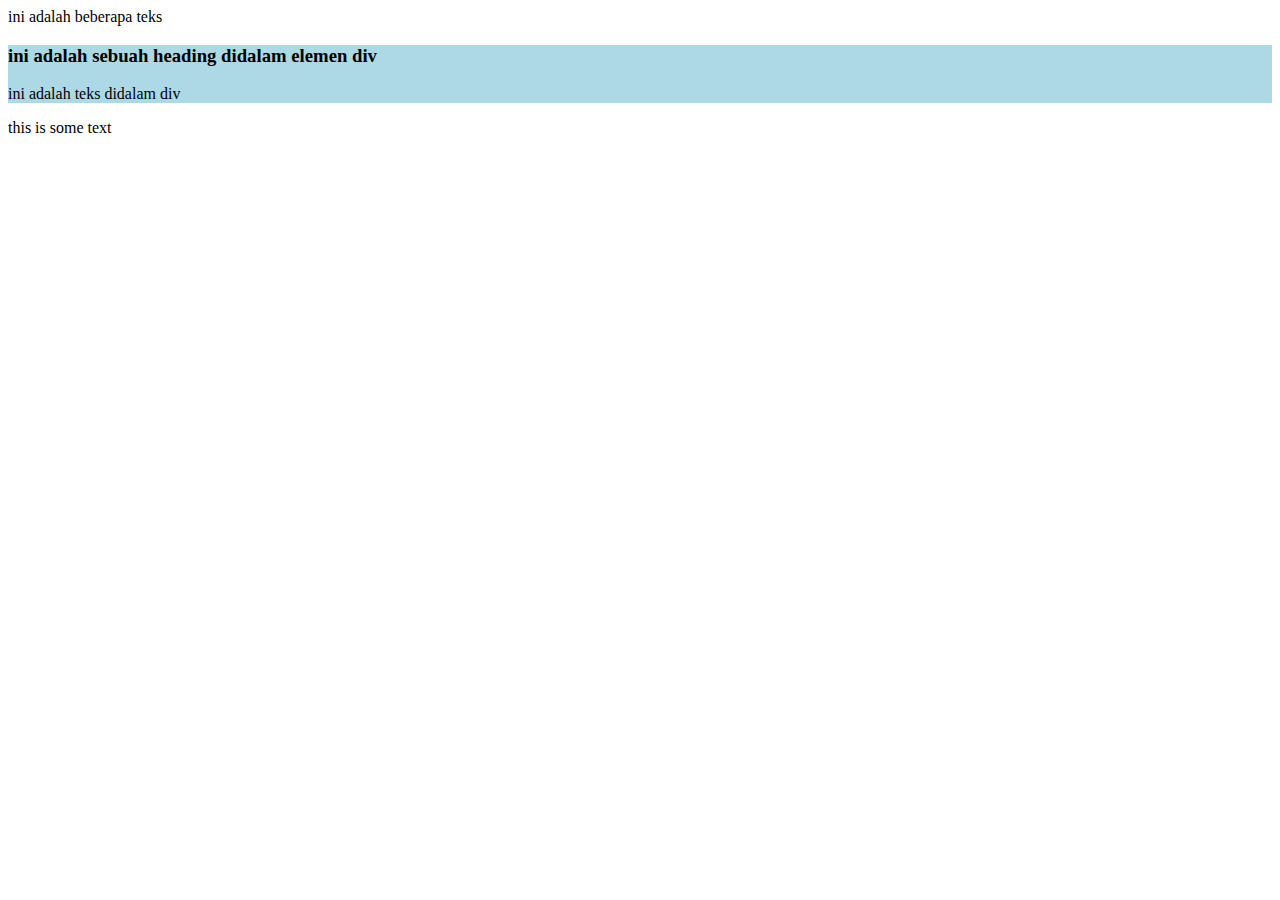
<file: div.html>
<html>
<body>
	<p>ini adalah beberapa teks</p>
	<div style="background-color:lightblue">
	<h3>ini adalah sebuah heading didalam elemen div</h3>
		<p>ini adalah teks didalam div</p>
	</div>
	<p>this is some text</p>
</body>
</html>
</file>
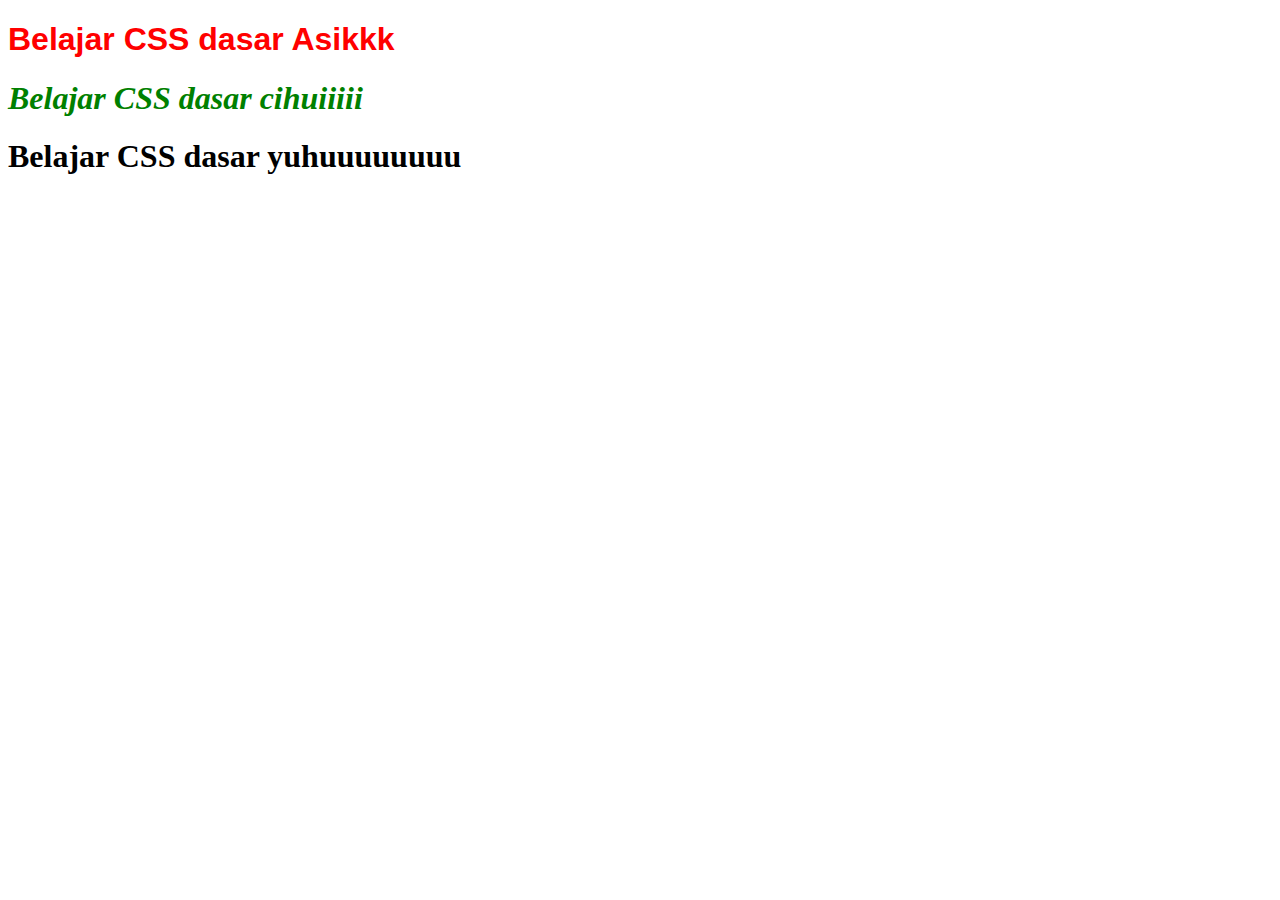
<file: fontCSS.html>
<!doctype html>
<html>
<head>
<title>font css</title>
	<link rel="stylesheet" type="text/css" href="styleFont.css">
</head>

<body>
	<h1 class="tulisan_satu">Belajar CSS dasar Asikkk</h1>
		<h1 class="tulisan_dua">Belajar CSS dasar cihuiiiii</h1>
		<h1 class="tulisan_tigas">Belajar CSS dasar yuhuuuuuuuu</h1>
</body>
</html>
</file>
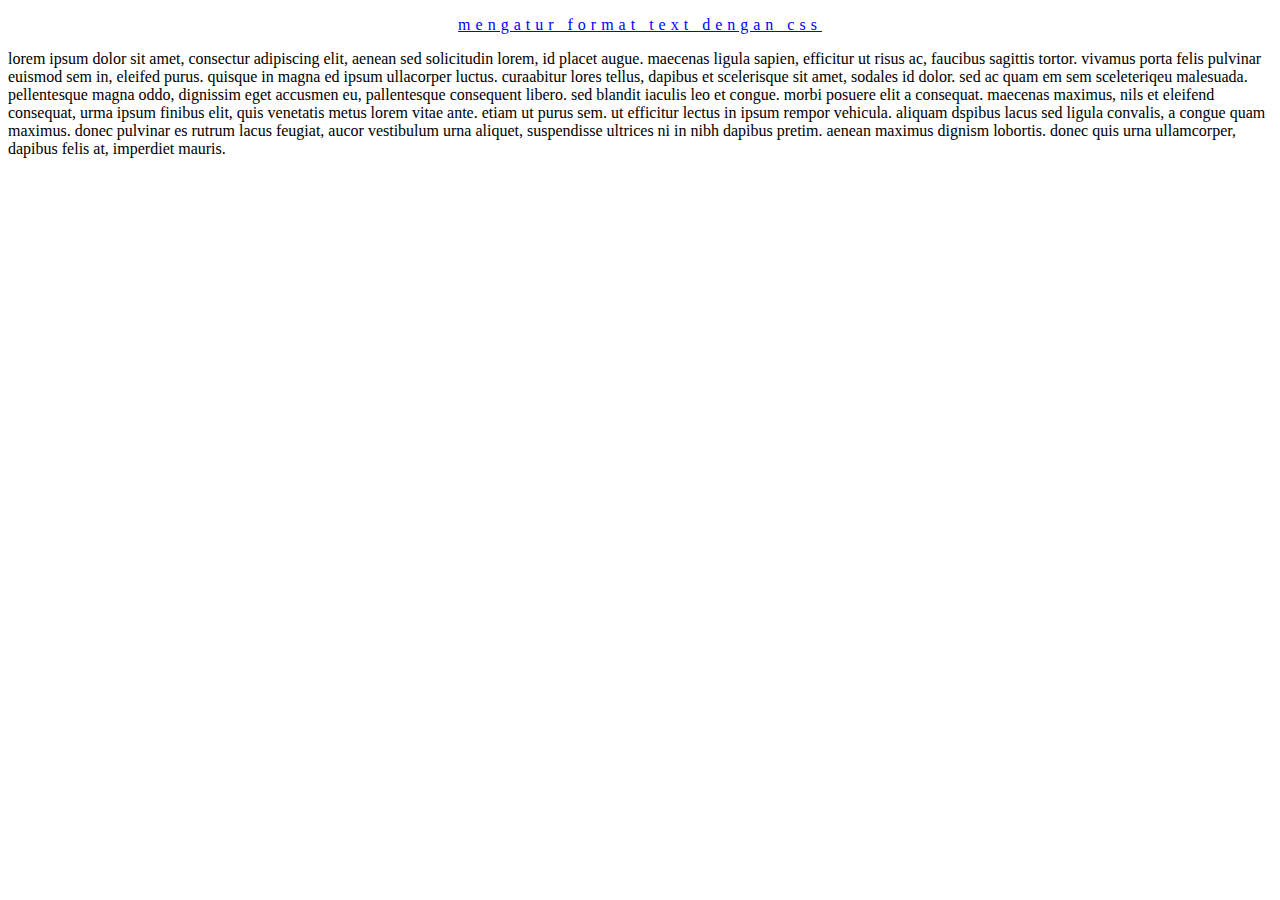
<file: formattextCSS.html>
<!doctype html>
<html>
<head>
	<title>format text CSS</title>
	<link rel="stylesheet" type="text/css" href="styleText.css">
</head>
<body>
	<p class="tulisan_warna">mengatur format text dengan css</p>
	<p class="par1">
	lorem ipsum dolor sit amet, consectur adipiscing elit,
aenean sed solicitudin lorem, id placet augue. maecenas ligula sapien,
efficitur ut risus ac, faucibus sagittis tortor. vivamus porta felis pulvinar
euismod sem in, eleifed purus. quisque in magna ed ipsum ullacorper luctus.
curaabitur lores tellus, dapibus et scelerisque sit amet, sodales id dolor.
sed ac quam em sem sceleteriqeu malesuada. pellentesque magna oddo, dignissim eget accusmen eu,
pallentesque consequent libero. sed blandit iaculis leo et congue. morbi posuere elit a consequat. maecenas maximus, nils et eleifend consequat,
urma ipsum finibus elit,
quis venetatis metus lorem vitae ante. etiam ut purus sem.
ut efficitur lectus in ipsum rempor vehicula. aliquam dspibus lacus sed ligula convalis,
a congue quam maximus. donec pulvinar es rutrum lacus feugiat, aucor vestibulum urna aliquet,
suspendisse ultrices ni in nibh dapibus pretim. aenean maximus dignism lobortis.
donec quis urna ullamcorper, dapibus felis at, imperdiet mauris.
	</p>
</body>
</html>
</file>
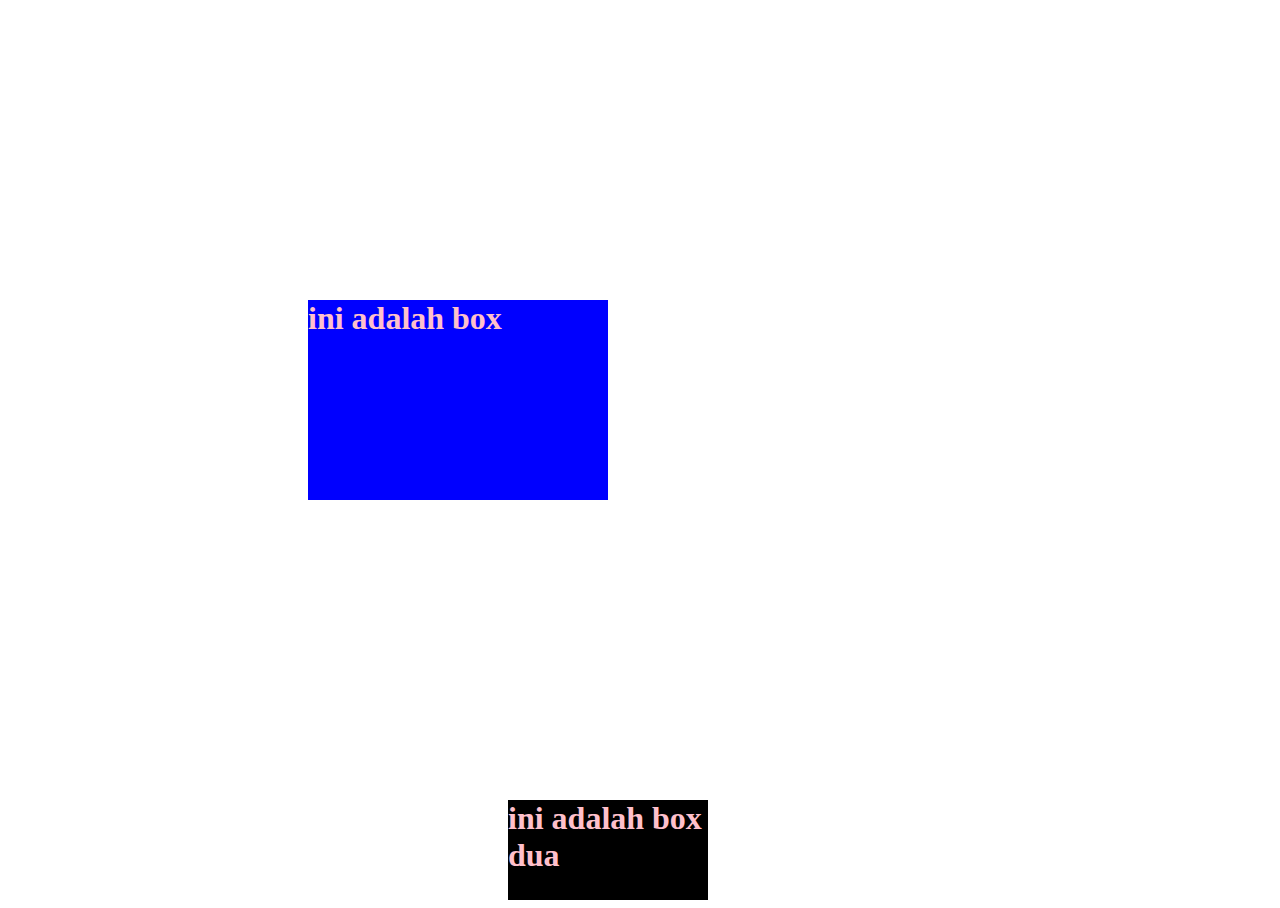
<file: marginCSS.html>
<html>
<head>
<title>Margin CSS</title>
	<link rel="stylesheet" type="text/css" href="styleMargin.css">
	
</head>

<body>
	<div class="box">
	<h1>ini adalah box</h1>
	</div>
	<div class="box-dua">
	<h1>ini adalah box dua</h1>
	</div>
</body>
</html>
</file>
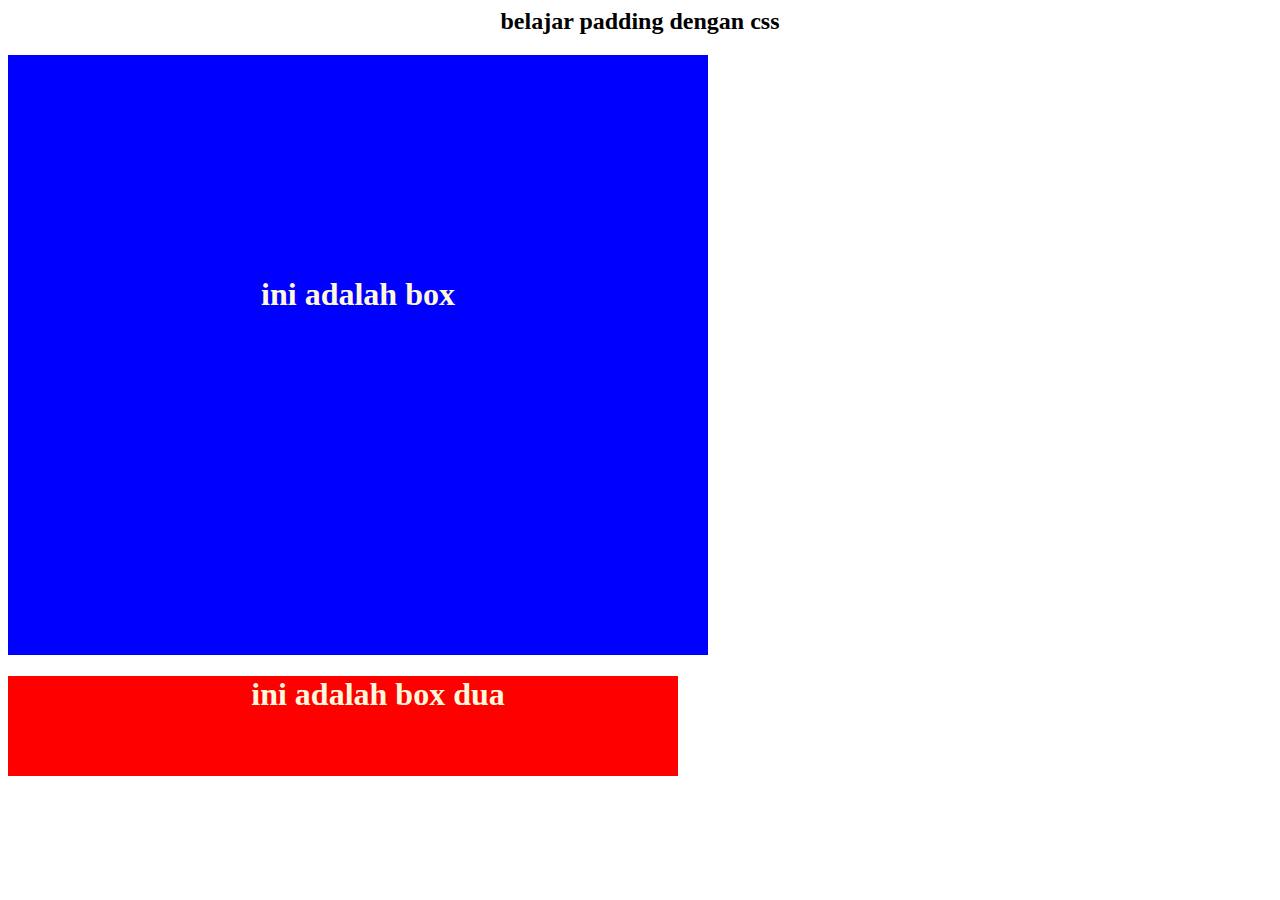
<file: paddingCSS.html>
<html>
<head>

<title>Padding CSS</title>
	<link rel="stylesheet" type="text/css" href="stylePadding.css">
</head>
<body>
	<h2>belajar padding dengan css</h2>
	<div class="box">
	<h1>ini adalah box</h1>
	</div>
	<div class="box-dua">
	<h1>ini adalah box dua</h1>
	</div>
</body>
</html>
</file>
<file: styleFont.css>
.tulisan_satu{
	color: red;
	font-family: sans-serif;
	font-style: normal;
}
.tulisan_dua{
	color: green;
	font-size: 24pt;
	font-style: italic;
}
.tulisan_tiga{
	color: blie;
	font-weight: bold;
	font-style: oblique;
}
</file>
<file: styleText.css>
.tulisan_warna{
	color: blue;
	text-align: center;
	text-decoration-line: underline;
	letter-spacing: 5px;
}
</file>
<file: styleMargin.css>
h1{
	color: pink;
}

.box{
	background: blue;
	height: 200px;
	width: 300px;
	margin: 300px;
}

.box-dua{
	background: black;
	height: 100px;
	width: 200px;
	margin-left: 500px;
}
</file>
<file: stylePadding.css>
h1{
	text-align: center;
	color: cornsilk;
}

h2{
	text-align: center;
}

.box{
	background: blue;
	height: 200px;
	width: 300px;
	padding: 200px;
}

.box-dua{
	background: red;
	height: 100px;
	width: 600px;
	padding-left: 70px;
}
</file>
